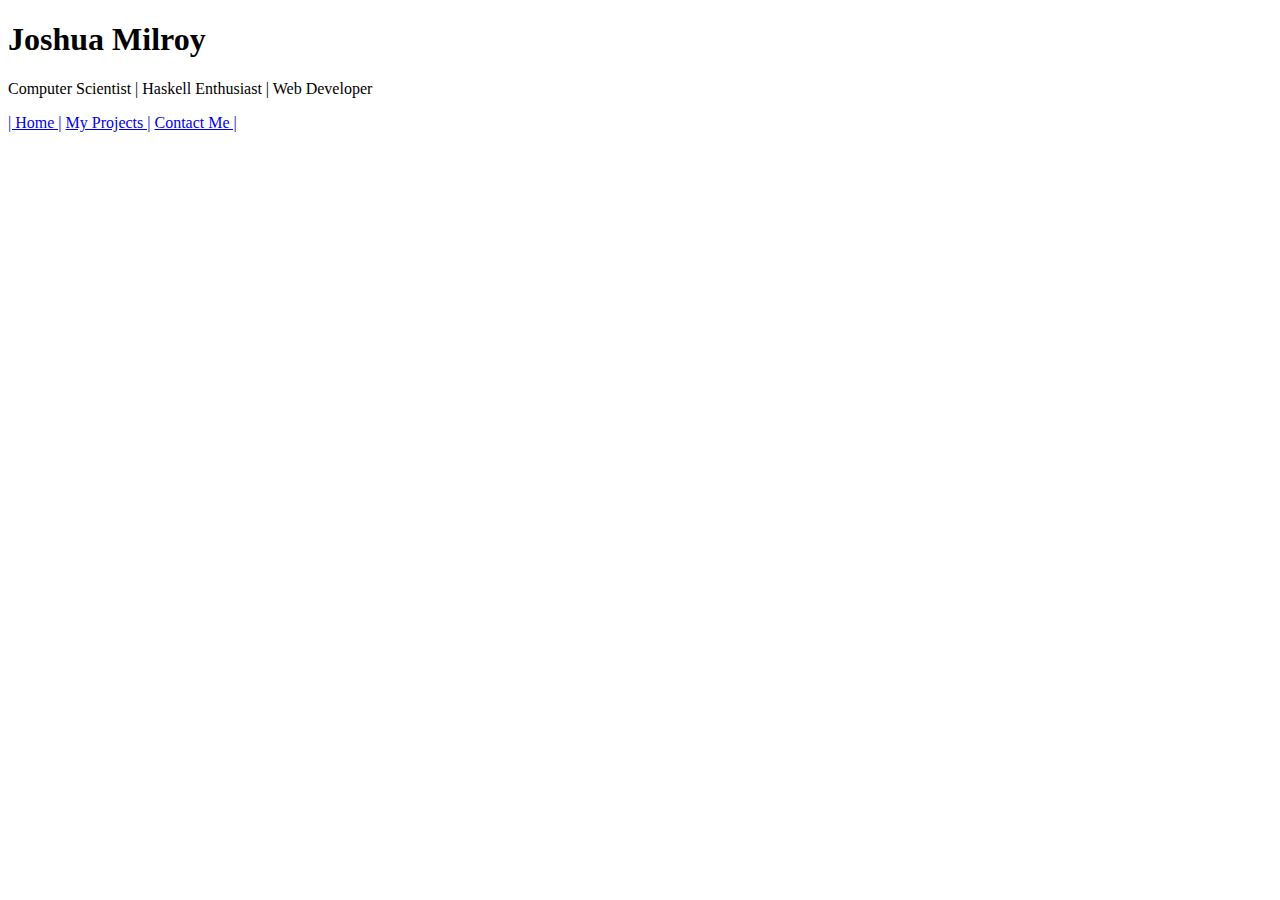
<file: docs/about.html>
<!DOCTYPE html>
<html>
    <head>
        <title>About Josh</title>
        <meta charset="utf-8" />
        <meta author="Joshua Milroy" />
        <meta name="description" content="About Section of the Portfolio Website for Joshua Milroy" />
        <meta name="keywords" content="Portfolio, Computing" />
        <meta name="viewport" content="width=device-width, initial-scale=1.0" />
    </head>

    <body>
        <header>
            <h1>Joshua Milroy</h1>
            <p>Computer Scientist | Haskell Enthusiast | Web Developer</p>
            <nav>
                <a href="/index.html">| Home |</a>
                <a href="/projects.html"> My Projects |</a>
                <a href="/contact.html"> Contact Me |</a>
            </nav>
        </header>

    </body>
</html>
</file>
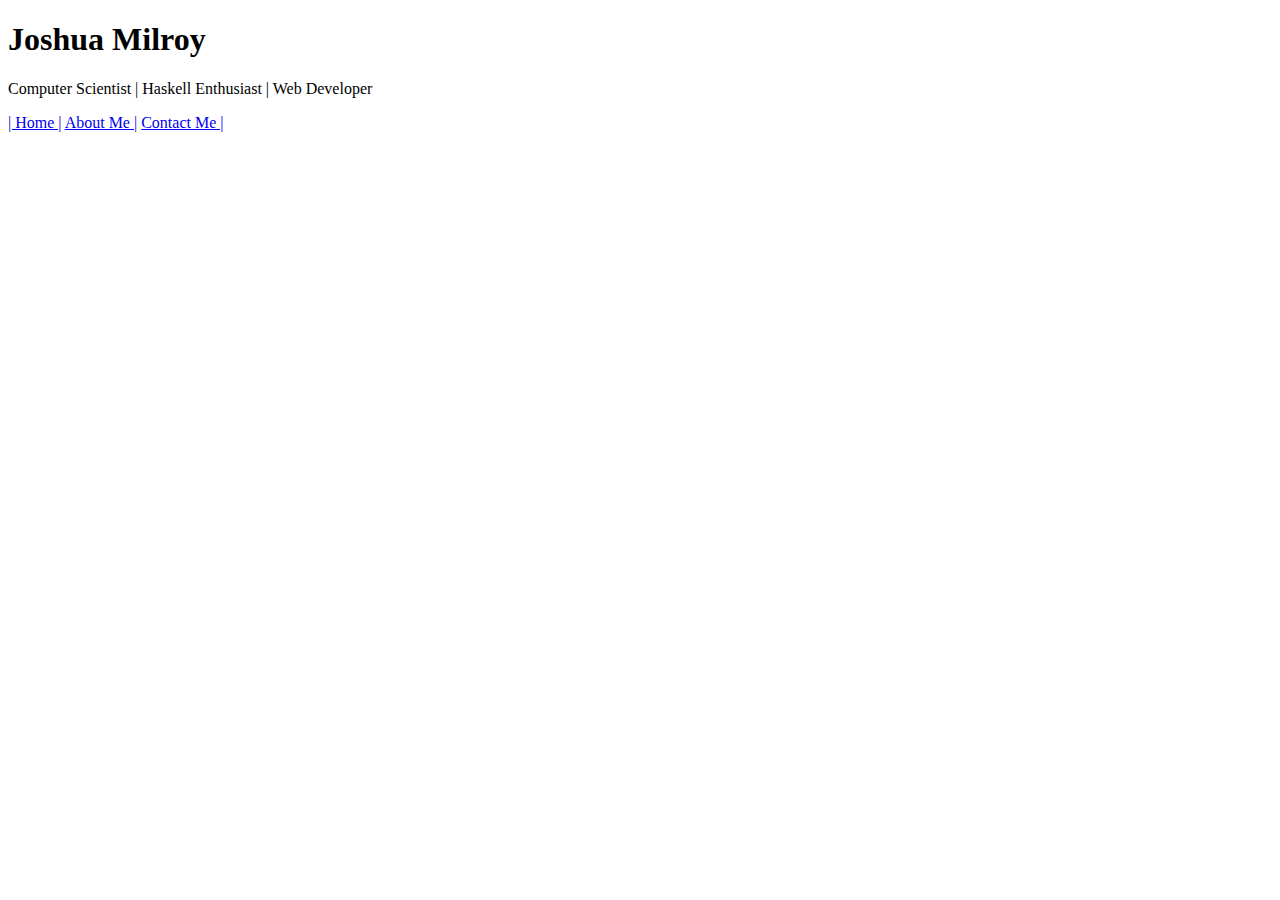
<file: docs/projects.html>
<!DOCTYPE html>
<html>
    <head>
        <title>Josh's Projects</title>
        <meta charset="utf-8" />
        <meta author="Joshua Milroy" />
        <meta name="description" content="Projects Part of the Portfolio Website for Joshua Milroy" />
        <meta name="keywords" content="Portfolio, Computing" />
        <meta name="viewport" content="width=device-width, initial-scale=1.0" />
    </head>

    <body>
        <header>
            <h1>Joshua Milroy</h1>
            <p>Computer Scientist | Haskell Enthusiast | Web Developer</p>
            <nav>
                <a href="/index.html">| Home |</a>
                <a href="/about.html"> About Me |</a>
                <a href="/contact.html"> Contact Me |</a>
            </nav>
        </header>
    </body>
</html>
</file>
